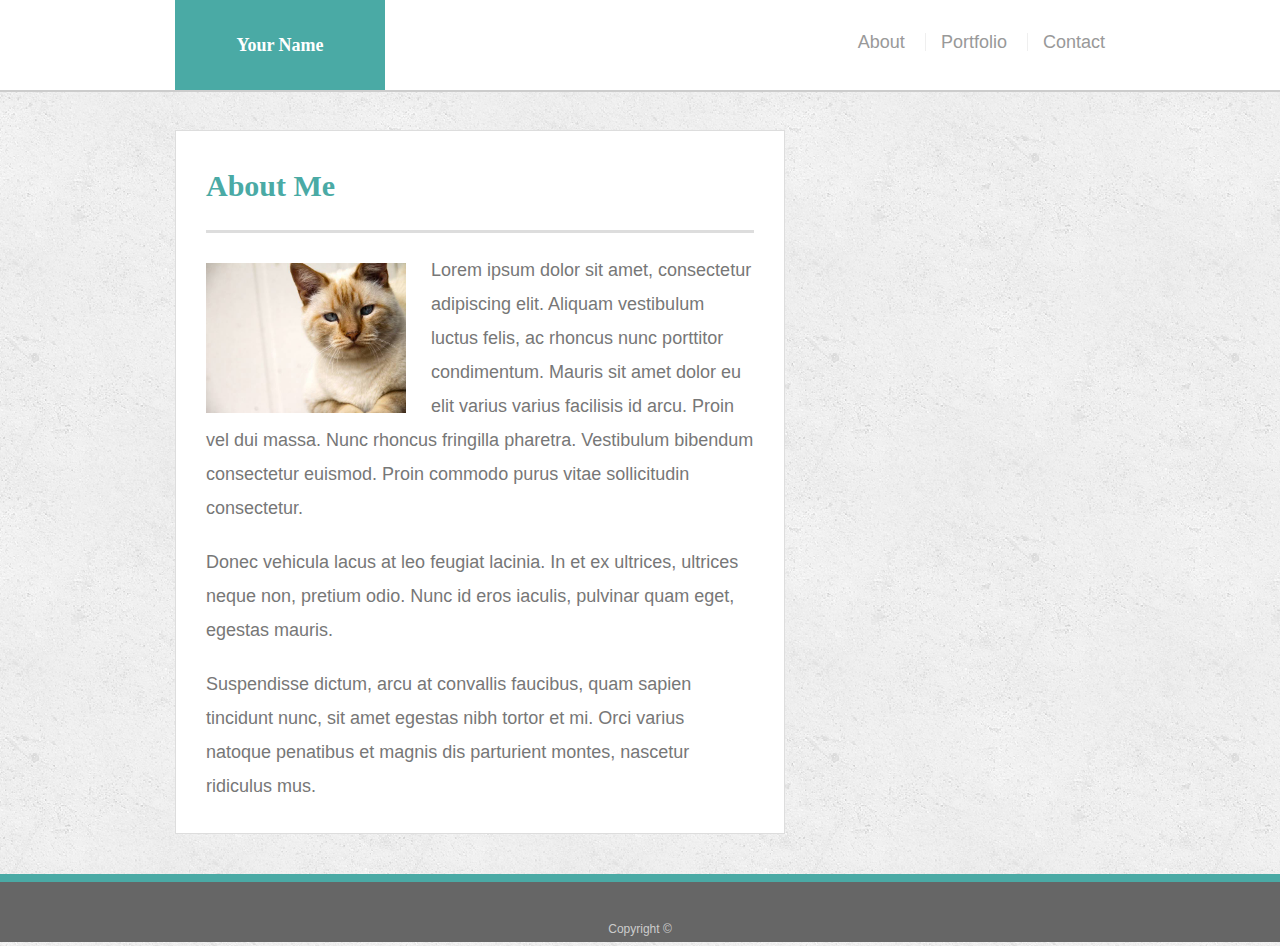
<file: index.html>
<!doctype html>
<html lang="en-us">

<head>
  <meta charset="UTF-8">
  <title>About | Your Name</title>
  <link rel="stylesheet" href="https://maxcdn.bootstrapcdn.com/bootstrap/4.0.0/css/bootstrap.min.css" integrity="sha384-Gn5384xqQ1aoWXA+058RXPxPg6fy4IWvTNh0E263XmFcJlSAwiGgFAW/dAiS6JXm"
    crossorigin="anonymous">
  <link rel="stylesheet" type="text/css" href="assets/css/style.css">
</head>

<body>

  <header id="masthead">
    <div class="container">
      <div class="row">
        <div class="col-sm-3">
          <a href="index.html" id="logo">Your Name</a>
        </div>
        <div class="col-sm-9">
          <nav>
            <a href="index.html">About</a>
            <a href="portfolio.html">Portfolio</a>
            <a href="contact.html">Contact</a>
          </nav>
        </div>
      </div>
    </div>
  </header>

  <div id="main-container" class="container">
    <div class="row">
      <div class="col-sm-8">

        <section class="main-section">
          <h1>About Me</h1>

          <img src="assets/images/cat.jpg" class="auth-image" alt="Your Name">

          <p>Lorem ipsum dolor sit amet, consectetur adipiscing elit. Aliquam vestibulum luctus felis, ac rhoncus nunc porttitor
            condimentum. Mauris sit amet dolor eu elit varius varius facilisis id arcu. Proin vel dui massa. Nunc rhoncus
            fringilla pharetra. Vestibulum bibendum consectetur euismod. Proin commodo purus vitae sollicitudin consectetur.</p>

          <p>Donec vehicula lacus at leo feugiat lacinia. In et ex ultrices, ultrices neque non, pretium odio. Nunc id eros
            iaculis, pulvinar quam eget, egestas mauris.</p>

          <p>Suspendisse dictum, arcu at convallis faucibus, quam sapien tincidunt nunc, sit amet egestas nibh tortor et mi.
            Orci varius natoque penatibus et magnis dis parturient montes, nascetur ridiculus mus.</p>

        </section>
      </div>
    </div>
  </div>

  <footer>
    <div class="container">
      Copyright &copy;
    </div>
  </footer>
</body>

</html>
</file>
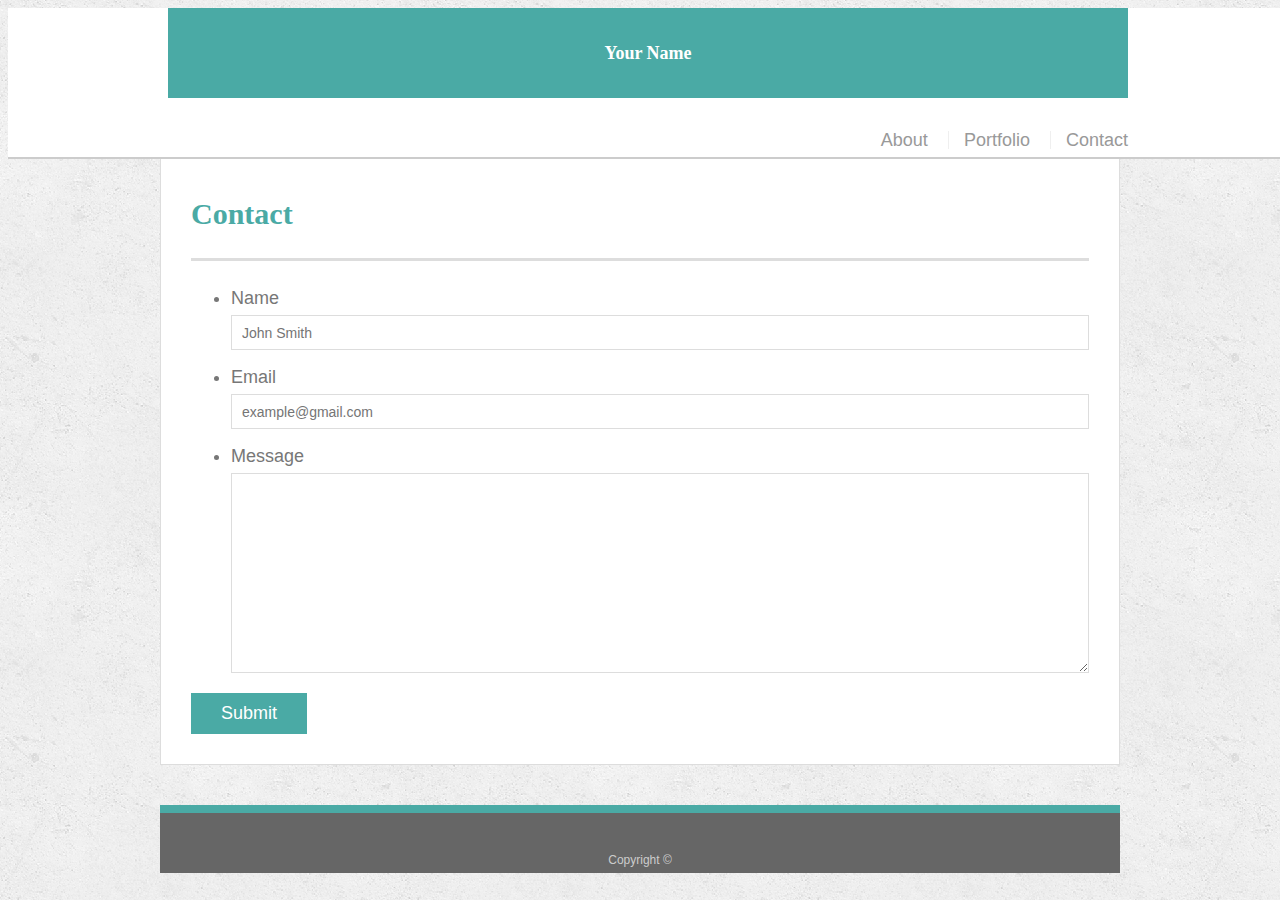
<file: contact.html>
<!doctype html>
<html lang="en-us">

<head>
  <link rel="stylesheet" href="https://stackpath.bootstrapcdn.com/bootstrap/4.1.3/css/bootstrap.min.css" integrity="sha384-MCw98/SFnGE8fJT3GXwEOngsV7Zt27NXFoaoApmYm81iuXoPkFOJwJ8ERdknLPMO"
    crossorigin="anonymous">
  <meta charset="UTF-8">
  <title>Contact | Your Name</title>
  <link rel="stylesheet" type="text/css" href="assets/css/style.css">
</head>

<body>

  <header id="masthead">
    <div class="container">
      <div class="row">
        <div class="col-sm-3">
          <a href="index.html" id="logo">Your Name</a>
        </div>
        <div class="col-sm-9">
          <nav>
            <a href="index.html">About</a>
            <a href="portfolio.html">Portfolio</a>
            <a href="contact.html">Contact</a>
          </nav>
        </div>
      </div>
    </div>
  </header>

  <div id="main-container" class="container">
    <div class="row">
      <div class="col-sm-8">
        <section class="main-section">
          <h1>Contact</h1>
          <form id="contact-form">
            <ul>
              <li>
                <label for="name">Name</label>
                <input type="text" id="name" name="name" placeholder="John Smith" required="required">
              </li>
              <li>
                <label for="email">Email</label>
                <input type="email" id="email" name="email" placeholder="example@gmail.com" required="required">
              </li>
              <li>
                <label for="message">Message</label>
                <textarea id="message" name="message" required="required"></textarea>
              </li>
            </ul>
            <input type="submit">
          </form>
        </section>
      </div>

    </div>

    <footer>
      <div class="container">
        Copyright &copy;
      </div>
    </footer>
</body>

</html>
</file>
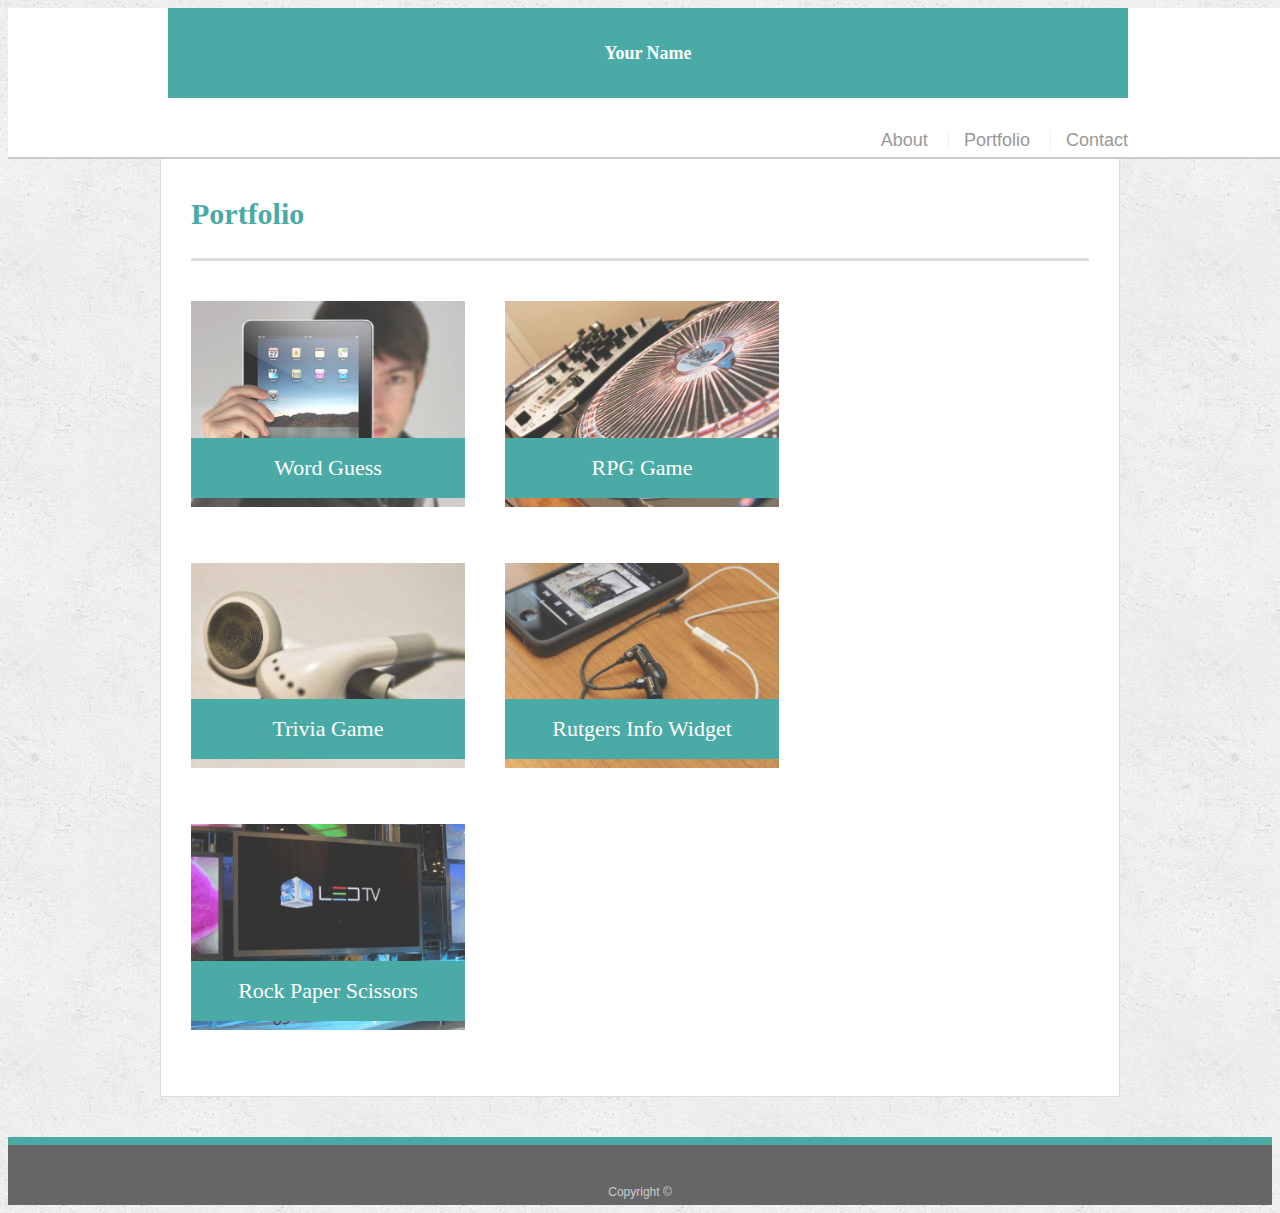
<file: portfolio.html>
<!doctype html>
<html lang="en-us">

<head>
  <link rel="stylesheet" href="https://stackpath.bootstrapcdn.com/bootstrap/4.1.3/css/bootstrap.min.css" integrity="sha384-MCw98/SFnGE8fJT3GXwEOngsV7Zt27NXFoaoApmYm81iuXoPkFOJwJ8ERdknLPMO"
    crossorigin="anonymous">
  <meta charset="UTF-8">
  <title>Portfolio | Your Name</title>
  <link rel="stylesheet" type="text/css" href="assets/css/style.css">
</head>

<body>

  <header id="masthead">
    <div class="container">
      <div class="row">
        <div class="col-sm-3">
          <a href="index.html" id="logo">Your Name</a>
        </div>
        <div class="col-sm-9">
          <nav>
            <a href="index.html">About</a>
            <a href="portfolio.html">Portfolio</a>
            <a href="contact.html">Contact</a>
          </nav>
        </div>
      </div>
    </div>
  </header>

  <div id="main-container" class="container">
    <div class="row">
      <div class="col-sm-10">

        <section class="main-section">
          <h1>Portfolio</h1>

          <div class="work">
            <img src="assets/images/technics-q-c-640-480-1.jpg" alt="Word Guess">

            <h3>Word Guess</h3>
          </div>
          <div class="work">
            <img src="assets/images/technics-q-c-640-480-2.jpg" alt="RPG Game">

            <h3>RPG Game</h3>
          </div>
          <div class="work">
            <img src="assets/images/technics-q-c-640-480-5.jpg" alt="Trivia Game">

            <h3>Trivia Game</h3>
          </div>
          <div class="work">
            <img src="assets/images/technics-q-c-640-480-7.jpg" alt="Rutgers Info Widget">

            <h3>Rutgers Info Widget</h3>
          </div>
          <div class="work">
            <img src="assets/images/technics-q-c-640-480-9.jpg" alt="Rock Paper Scissors">

            <h3>Rock Paper Scissors</h3>
          </div>


        </section>
      </div>
    </div>

  </div>

  <footer>
    <div class="container">
      Copyright &copy;
    </div>
  </footer>
</body>

</html>
</file>
<file: assets/css/style.css>
body {
  font-family: Arial, "Helvetica Neue", Helvetica, sans-serif;
  font-size: 18px;
  line-height: 34px;
  color: #777;
  background: url("../images/concrete_seamless.png");
}

* {
  box-sizing: border-box;
}

/* general */

.container {
  width: 100%;
  max-width: 960px;
  margin: 0 auto;
  clear: both;
}

h1,
h2,
h3,
p {
  margin-bottom: 20px;
}

p:last-child {
  margin-bottom: 0;
}

h1,
h2,
h3 {
  font-family: Georgia, Times, "Times New Roman", serif;
  font-weight: 700;
  color: #4aaaa5;
}

h1 {
  padding-bottom: 20px;
  font-size: 30px;
  line-height: 49px;
  border-bottom: 3px solid #ddd;
}

h2,
h3 {
  font-size: 22px;
}

/* header */

#masthead {
  position: fixed;
  z-index: 99;
  width: 100%;
  margin: 0 0 30px;
  overflow: auto;
  color: #fff;
  background: #fff;
  border-bottom: 2px solid #ccc;
}

#logo {
  float: left;
  width: 100%;
  height: 90px;
  font-family: Georgia, Times, "Times New Roman", serif;
  font-size: 100%;
  font-weight: 700;
  line-height: 90px;
  color: #fff;
  text-align: center;
  text-decoration: none;
  background: #4aaaa5;
}

nav {
  float: right;
  margin-top: 25px;
}

nav a {
  display: inline-block;
  padding-left: 15px;
  margin-left: 15px;
  line-height: 18px;
  color: #999;
  text-decoration: none;
  border-left: 1px solid #efefef;
}

nav a:first-child {
  border-left: 0 none;
}

/* footer */

footer {
  padding: 30px 0;
  clear: both;
  font-size: 12px;
  color: #fff;
  color: #ccc;
  text-align: center;
  background: #666;
  border-top: 8px solid #4aaaa5;
  height: 50px;
}

h3, h2 {
  padding-bottom: 20px;
  margin-bottom: 15px;
  line-height: 22px;
  border-bottom: 2px solid #eee;
}

/* main */

#main-container {
  padding-top: 130px;
  min-height: calc(100vh - 70px);
}

.main-section {
  float: left;
  width: 100%;
  max-width: 960px;
  padding: 30px;
  margin: 0 0 40px;
  background: #fff;
  border: 1px solid #ddd;
}

/* portfolio page */

.work {
  position: relative;
  float: left;
  width: 274px;
  margin: 20px 0 25px;
  overflow: auto;
}

.work:nth-child(even) {
  margin-right: 40px;
}

.work img {
  width: 100%;
  border: 0 none;
  opacity: 0.8;
}

.work h3 {
  position: absolute;
  bottom: 20px;
  width: 100%;
  padding: 15px;
  margin-bottom: 0;
  font-weight: 300;
  line-height: 30px;
  color: #fff;
  text-align: center;
  background: #4aaaa5;
  border-bottom: 0;
}

.auth-image {
  float: left;
  width: 200px;
  height: auto;
  margin-top: 10px;
  margin-right: 25px;
}

/* contact page */

#contact-form ul {
  margin-bottom: 20px;
}

#contact-form li {
  margin-bottom: 10px;
}

label,
input[type=text],
input[type=email],
textarea {
  display: block;
  width: 100%;
}

input[type=text],
input[type=email],
textarea {
  height: 35px;
  padding: 0 10px;
  font-size: 14px;
  border: 1px solid #ddd;
}

textarea {
  height: 200px;
}

input[type=submit] {
  padding: 10px 30px;
  font-size: 18px;
  color: #fff;
  cursor: pointer;
  background: #4aaaa5;
  border: 0 none;
}
</file>
